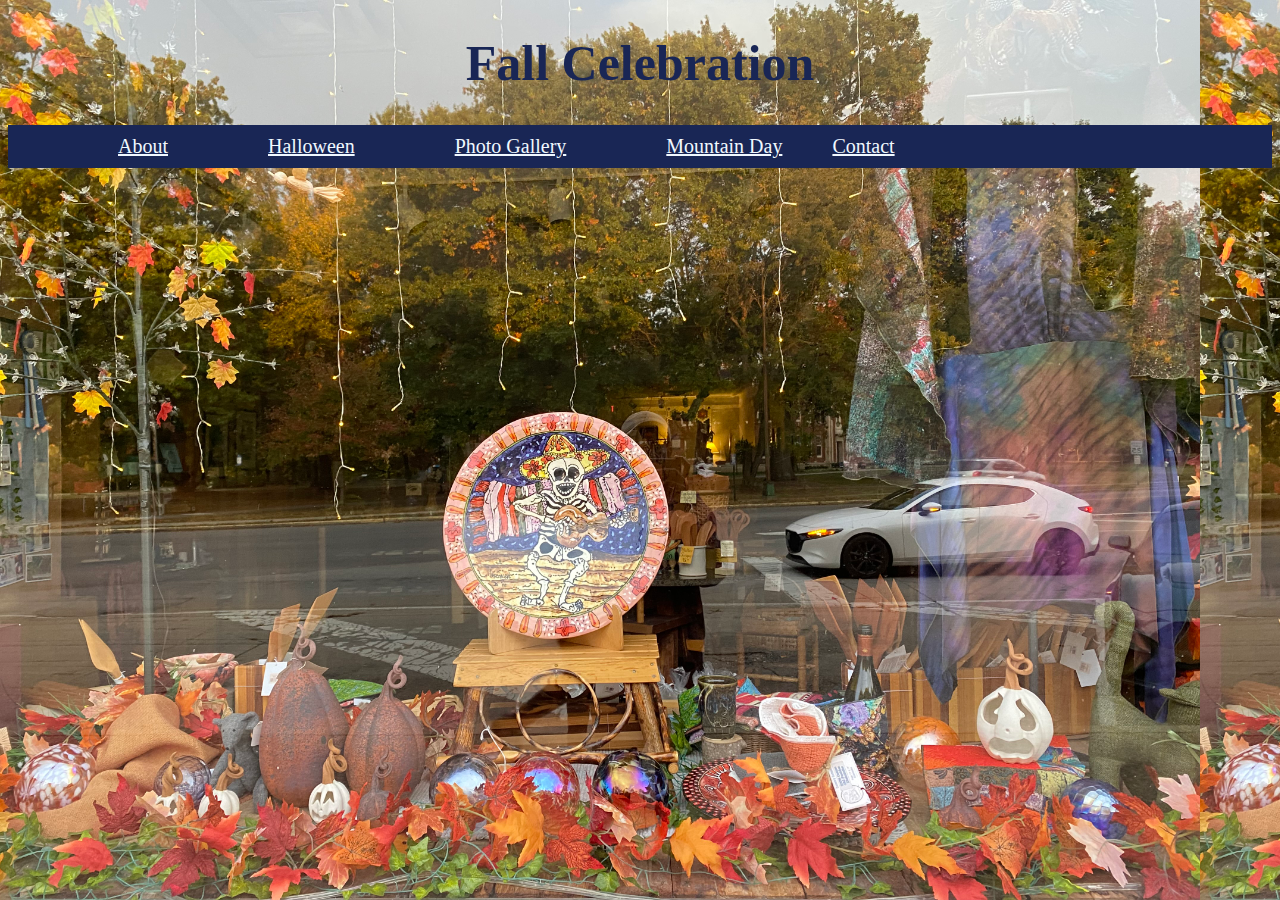
<file: index.html>
<!DOCTYPE html>
<html lang="en">

<head>
  <meta charset="UTF-8">
  <meta name="viewport" content="width=device-width, initial-scale=1.0">
  <title>Fall Celebration</title>
  <link href="https://cdn.jsdelivr.net/npm/bootstrap@5.3.2/dist/css/bootstrap.min.css" rel="stylesheet" integrity="sha384-T3c6CoIi6uLrA9TneNEoa7RxnatzjcDSCmG1MXxSR1GAsXEV/Dwwykc2MPK8M2HN" crossorigin="anonymous">
  <link rel="stylesheet" href="./syle.css">
  <link rel="preconnect" href="https://fonts.googleapis.com">
<link rel="preconnect" href="https://fonts.gstatic.com" crossorigin>
<link href="https://fonts.googleapis.com/css2?family=Alumni+Sans+Collegiate+One&display=swap" rel="stylesheet">
</head>
<body>
<h1>Fall Celebration</h1>
<p style="background-image: url(./Bonetaverne.jpeg);">
<div class="container">
  <li><a href=""></a></li>
  <li><a href=""></a></li>
  <li><a href="./About.html">About</li>
  <li><a href="./Invitation.html">Halloween</li>
  <li><a href="./hydepark.html">Photo Gallery</li>
  <li><a href="./Mountainday.html">Mountain Day</a></li>
  <li><a href="./Contact.html">Contact</a></li>
  </div>
</body>
</html>
</file>
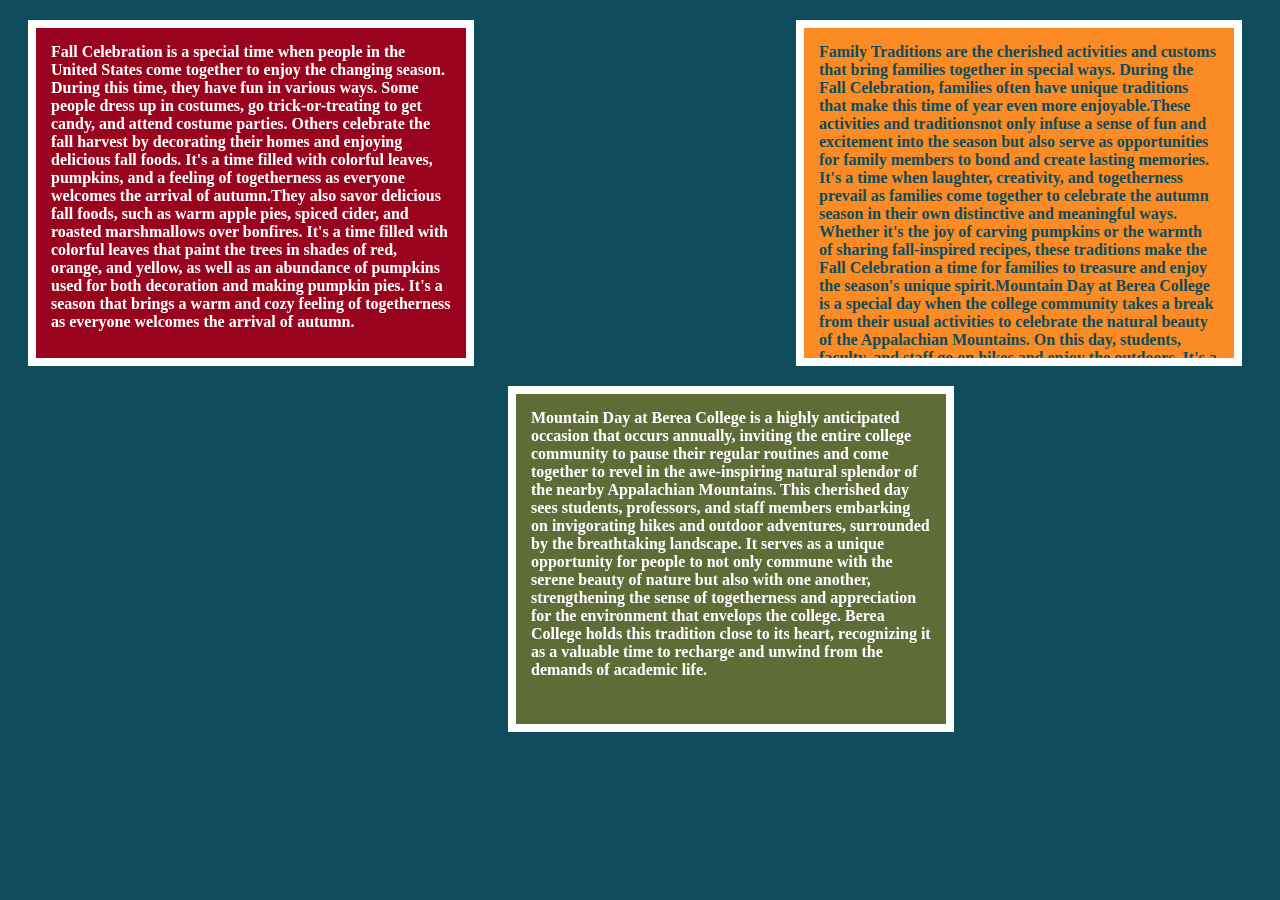
<file: About.html>
<!DOCTYPE html>
<html lang="en">
  <head>
    <meta charset="UTF-8" />
    <meta name="viewport" content="width=device-width, initial-scale=1.0" />
    <title>Document</title>
  </head>
  <style>
    body {
      background: #0f4c5c;
    }

    div {
      height: 300px;
      width: 400px;
    }

    p {
      margin: 0;
      font-size: medium;
      font-weight: bold;
    }

    #About {
      background-color: #fb8b24;
      padding: 15px;
      border: 8px solid white;
      color: #0f4c5c;
      float: right;
      margin-right: 30px;
      overflow: scroll;
    }
    #Family {
      background-color: #9a031e;
      padding: 15px;
      border: 8px solid white;
      color: white;
      margin: 20px;
    }

    #Mountain {
      background-color: #606c38;
      padding: 15px;
      border: 8px solid white;
      color: white;
      margin: 20px;
      margin-left: 500px;
    }
  </style>
  <body>
    <div id="About">
      <p>
        Family Traditions are the cherished activities and customs that bring
        families together in special ways. During the Fall Celebration, families
        often have unique traditions that make this time of year even more
        enjoyable.These activities and traditionsnot only infuse a sense of fun
        and excitement into the season but also serve as opportunities for
        family members to bond and create lasting memories. It's a time when
        laughter, creativity, and togetherness prevail as families come together
        to celebrate the autumn season in their own distinctive and meaningful
        ways. Whether it's the joy of carving pumpkins or the warmth of sharing
        fall-inspired recipes, these traditions make the Fall Celebration a time
        for families to treasure and enjoy the season's unique spirit.Mountain
        Day at Berea College is a special day when the college community takes a
        break from their usual activities to celebrate the natural beauty of the
        Appalachian Mountains. On this day, students, faculty, and staff go on
        hikes and enjoy the outdoors. It's a time to connect with nature and
        each other,
      </p>
    </div>
    <div id="Family">
      <p>
        Fall Celebration is a special time when people in the United States come
        together to enjoy the changing season. During this time, they have fun
        in various ways. Some people dress up in costumes, go trick-or-treating
        to get candy, and attend costume parties. Others celebrate the fall
        harvest by decorating their homes and enjoying delicious fall foods.
        It's a time filled with colorful leaves, pumpkins, and a feeling of
        togetherness as everyone welcomes the arrival of autumn.They also savor
        delicious fall foods, such as warm apple pies, spiced cider, and roasted
        marshmallows over bonfires. It's a time filled with colorful leaves that
        paint the trees in shades of red, orange, and yellow, as well as an
        abundance of pumpkins used for both decoration and making pumpkin pies.
        It's a season that brings a warm and cozy feeling of togetherness as
        everyone welcomes the arrival of autumn.
      </p>
    </div>
    <div id="Mountain">
      <p>
        Mountain Day at Berea College is a highly anticipated occasion that
        occurs annually, inviting the entire college community to pause their
        regular routines and come together to revel in the awe-inspiring natural
        splendor of the nearby Appalachian Mountains. This cherished day sees
        students, professors, and staff members embarking on invigorating hikes
        and outdoor adventures, surrounded by the breathtaking landscape. It
        serves as a unique opportunity for people to not only commune with the
        serene beauty of nature but also with one another, strengthening the
        sense of togetherness and appreciation for the environment that envelops
        the college. Berea College holds this tradition close to its heart,
        recognizing it as a valuable time to recharge and unwind from the
        demands of academic life.
      </p>
    </div>
  </body>
</html>
</file>
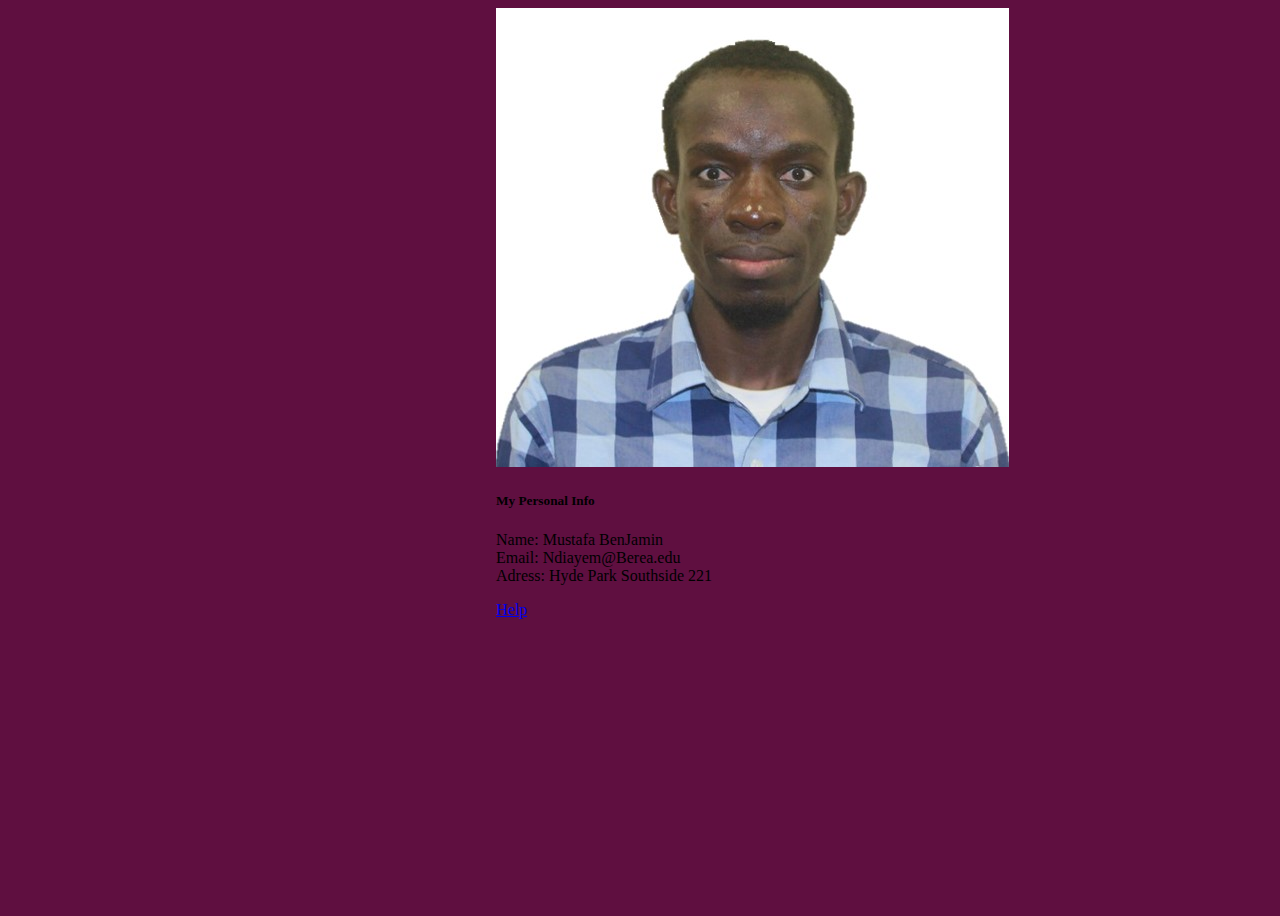
<file: Contact.html>
<!DOCTYPE html>
<html lang="en">
  <head>
    <meta charset="UTF-8" />
    <meta name="viewport" content="width=device-width, initial-scale=1.0" />
    <title>Document</title>
    <link
      href="https://cdn.jsdelivr.net/npm/bootstrap@5.3.2/dist/css/bootstrap.min.css"
      rel="stylesheet"
      integrity="sha384-T3c6CoIi6uLrA9TneNEoa7RxnatzjcDSCmG1MXxSR1GAsXEV/Dwwykc2MPK8M2HN"
      crossorigin="anonymous"
    />
  </head>
  <body>
    <div class="flex-container">
      <div class="card" style="width: 18rem">
        <img src="./Benj.jpg" class="card-img-top" alt="sunflower" />
        <div class="card-body">
          <h5 class="card-title">My Personal Info</h5>
          <p class="card-text">
        Name: Mustafa BenJamin<br>
        Email: Ndiayem@Berea.edu<br>
        Adress: Hyde Park Southside 221<br>
          </p>
          <a href="#" class="btn btn-primary">Help </a>
        </div>
      </div>
    </div>
    <style>
      .flex-container {
        display: flex;
        height: 100vh;
        justify-content: center;
      }
    body{
    background-color: #5f0f40;
    }
    </style>
  </body>
</html>
</file>
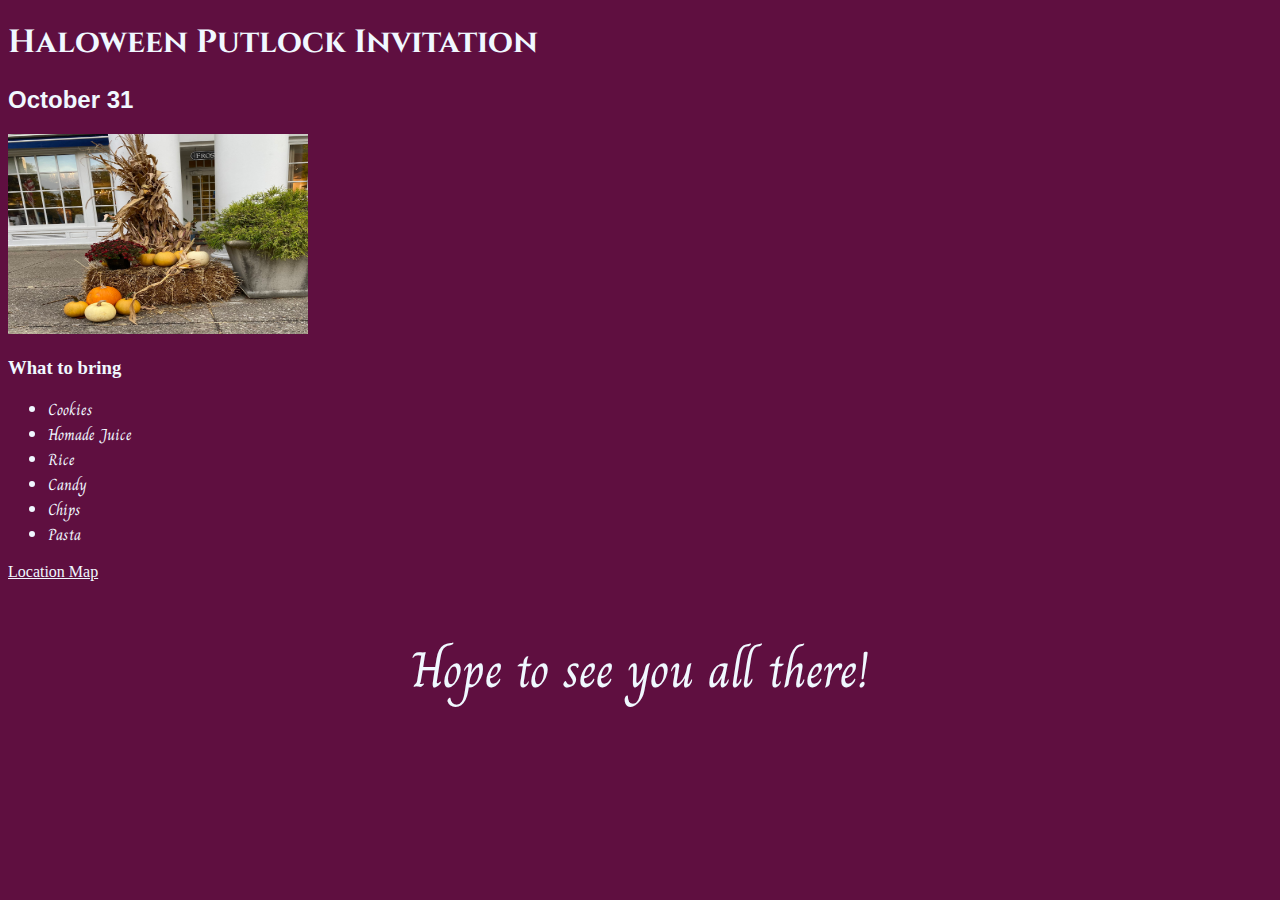
<file: Invitation.html>
<!DOCTYPE html>
<html lang="en">
<head>
    <meta charset="UTF-8">
    <meta name="viewport" content="width=device-width, initial-scale=1.0">
    <title>Invitation</title>
<style>
body{
background-color:#5f0f40 ;
}
h1{
font-family: 'Cinzel', serif;
color: aliceblue;
}
 h2{
font-family: 'Chivo', sans-serif;
color: aliceblue;
 }
 h3{
font-family:'Times New Roman', Times, serif;
color: aliceblue;
 }
li{
font-family: 'Charm', cursive;
color: aliceblue;
}
a{
color: aliceblue;
font-family: Cambria, Cochin, Georgia, Times, 'Times New Roman', serif;
}
p{
font-family:'Charm', cursive;
font-size: 50px;
text-align: center;
color: aliceblue;
}
</style>
<link rel="preconnect" href="https://fonts.googleapis.com">
<link rel="preconnect" href="https://fonts.gstatic.com" crossorigin>
<link href="https://fonts.googleapis.com/css2?family=Cinzel&display=swap" rel="stylesheet">
<link rel="preconnect" href="https://fonts.googleapis.com">
<link rel="preconnect" href="https://fonts.gstatic.com" crossorigin>
<link href="https://fonts.googleapis.com/css2?family=Charm&display=swap" rel="stylesheet">
</head>
<body>
<h1>Haloween Putlock Invitation </h1>

<h2>October 31 </h2>
<img src="./IMG_4847.jpg" width="300" height="200" alt="Halloween Image" />
<h3>What to bring</h3>
<ul>
<li>Cookies</li>
<li>Homade Juice </li>
<li>Rice</li>
<li>Candy</li>
<li>Chips</li>
<li>Pasta</li>
</ul>
<a href="https://www.google.com/maps/place/Berea+College/@37.5706584,-84.2887064,3a,90y,282.54h,89.1t/data=!3m6!1e1!3m4!1sDFSOOvQRXDy8hNPX0o21rw!2e0!7i16384!8i8192!4m14!1m7!3m6!1s0x8842e1ecd15402ef:0x399cc219929fb182!2sBerea+College!8m2!3d37.570585!4d-84.288969!16zL20vMGIybjY!3m5!1s0x8842e1ecd15402ef:0x399cc219929fb182!8m2!3d37.570585!4d-84.288969!16zL20vMGIybjY?entry=ttu">Location Map</a>
<p>Hope to see you all there! </p>
</body>
</html>
</file>
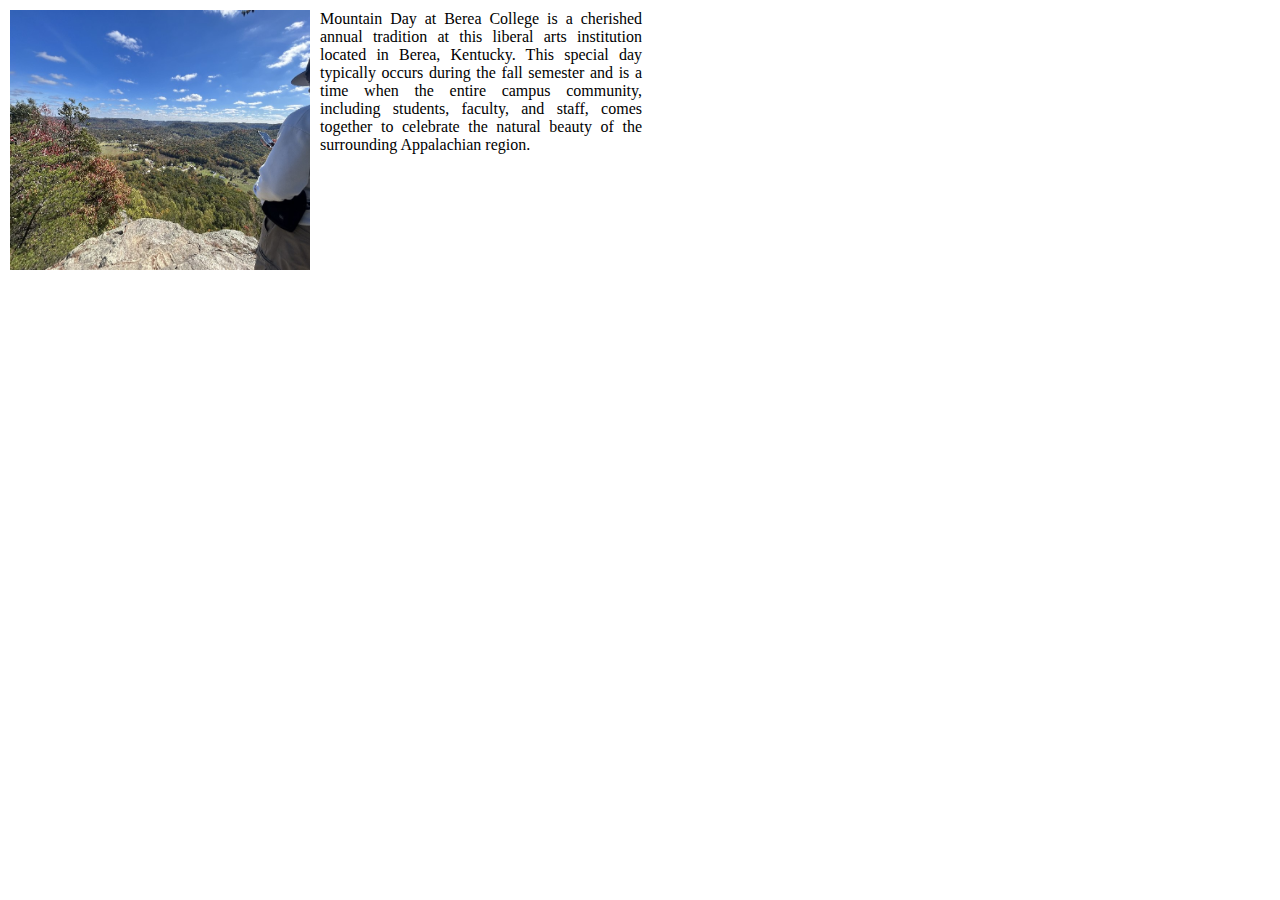
<file: Mountainday.html>
<!DOCTYPE html>
<html lang="en">
  <head>
    <meta charset="UTF-8" />
    <meta name="viewport" content="width=device-width, initial-scale=1.0" />
    <link
      href="https://cdn.jsdelivr.net/npm/bootstrap@5.3.2/dist/css/bootstrap.min.css"
      rel="stylesheet"
      integrity="sha384-T3c6CoIi6uLrA9TneNEoa7RxnatzjcDSCmG1MXxSR1GAsXEV/Dwwykc2MPK8M2HN"
      crossorigin="anonymous"/>
<title>Document</title>
</head>
<style>
body{
background-color:white;
}
.container{
  margin: 150px auto;
  width:50%;
  padding:2px;
  float: left;
  margin-top: auto;
}
img{
float:left;
width: 300px;
height:260px;
padding: 0 10px 0 0;
}
.text{
text-align: justify;
font-family: 'Times New Roman', Times, serif;
}
</style>
<body>
    <div class="container">
<img src="./Mountain.jpeg"alt="">
        <div class="text">Mountain Day at Berea College is a cherished annual tradition at this liberal arts institution located in Berea, Kentucky. This special day typically occurs during the fall semester and is a time when the entire campus community, including students, faculty, and staff, comes together to celebrate the natural beauty of the surrounding Appalachian region.</div>
      </div>
    </body>
  </html>
</body>
</html>
</file>
<file: syle.css>
p{
    padding: 0;
    margin: 0;
    font-weight: 700;
  }

li {
list-style:none;
  }
a{
color:aliceblue;
font-family: 'Times New Roman', Times, serif;
font-size: 20px;
}
.container {
padding: 10px;
background-color: #192655;
display:flex;
gap: 50px;

}
  
h1 {
  text-align: center;
  font-family:'Times New Roman', Times, serif;
  font-size: 50px;
  color: #192655;
 }

body{
background-image: url("./Bonetaverne.jpeg");
background-size:1200px;
}
</file>
